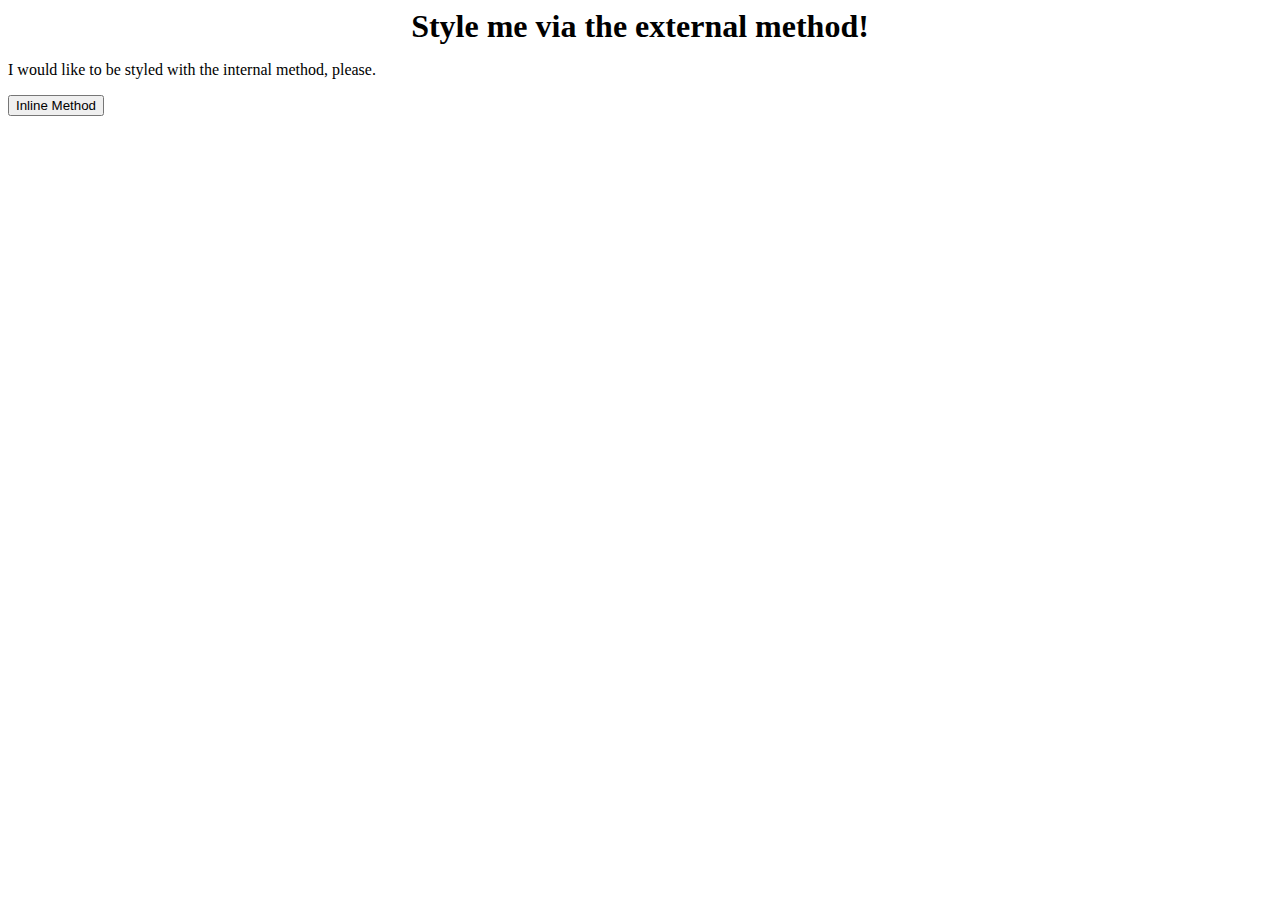
<file: foundations/intro-to-css/01-css-methods/index.html>
<!DOCTYPE html>
<html lang="en">
  <head>
    <link rel="stylesheet" href="style.css">
    <meta charset="UTF-8">
    <meta http-equiv="X-UA-Compatible" content="IE=edge">
    <meta name="viewport" content="width=device-width, initial-scale=1.0">
    <title>Methods for Adding CSS</title>
  </head>
  <body>
    <div>Style me via the external method!</div>
    <p>I would like to be styled with the internal method, please.</p>
    <button>Inline Method</button>
  </body>
</html>
</file>
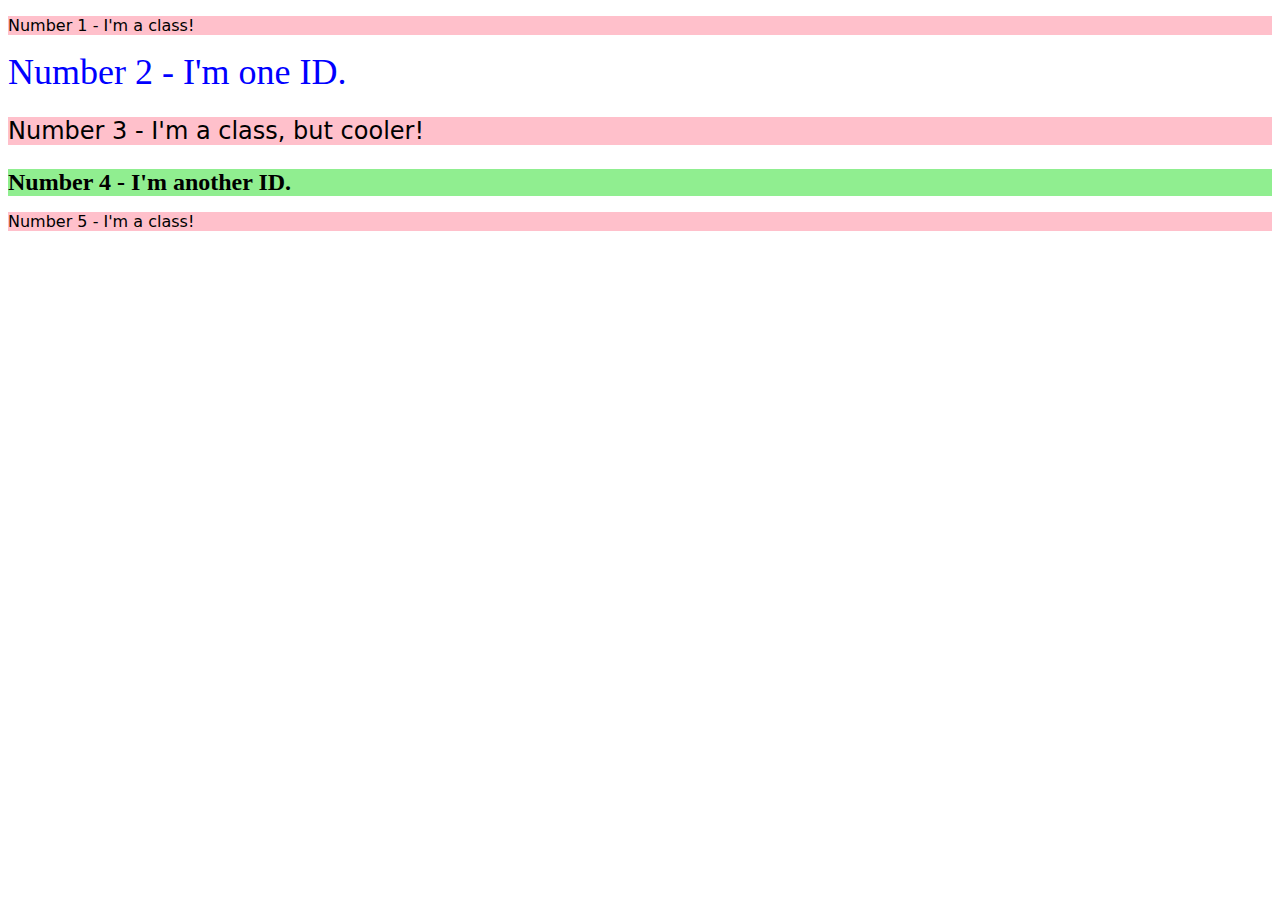
<file: foundations/intro-to-css/02-class-id-selectors/index.html>
<!DOCTYPE html>
<html lang="en">
  <head>
    <meta charset="UTF-8">
    <meta http-equiv="X-UA-Compatible" content="IE=edge">
    <meta name="viewport" content="width=device-width, initial-scale=1.0">
    <title>Class and ID Selectors</title>
    <link rel="stylesheet" href="style.css">
  </head>
  <body>
    <p class="odd">Number 1 - I'm a class!</p>
    <div id="firstid">Number 2 - I'm one ID.</div>
    <p class="cooler odd">Number 3 - I'm a class, but cooler!</p>
    <div id="anotherid">Number 4 - I'm another ID.</div>
    <p class="odd">Number 5 - I'm a class!</p>
  </body>
</html>
</file>
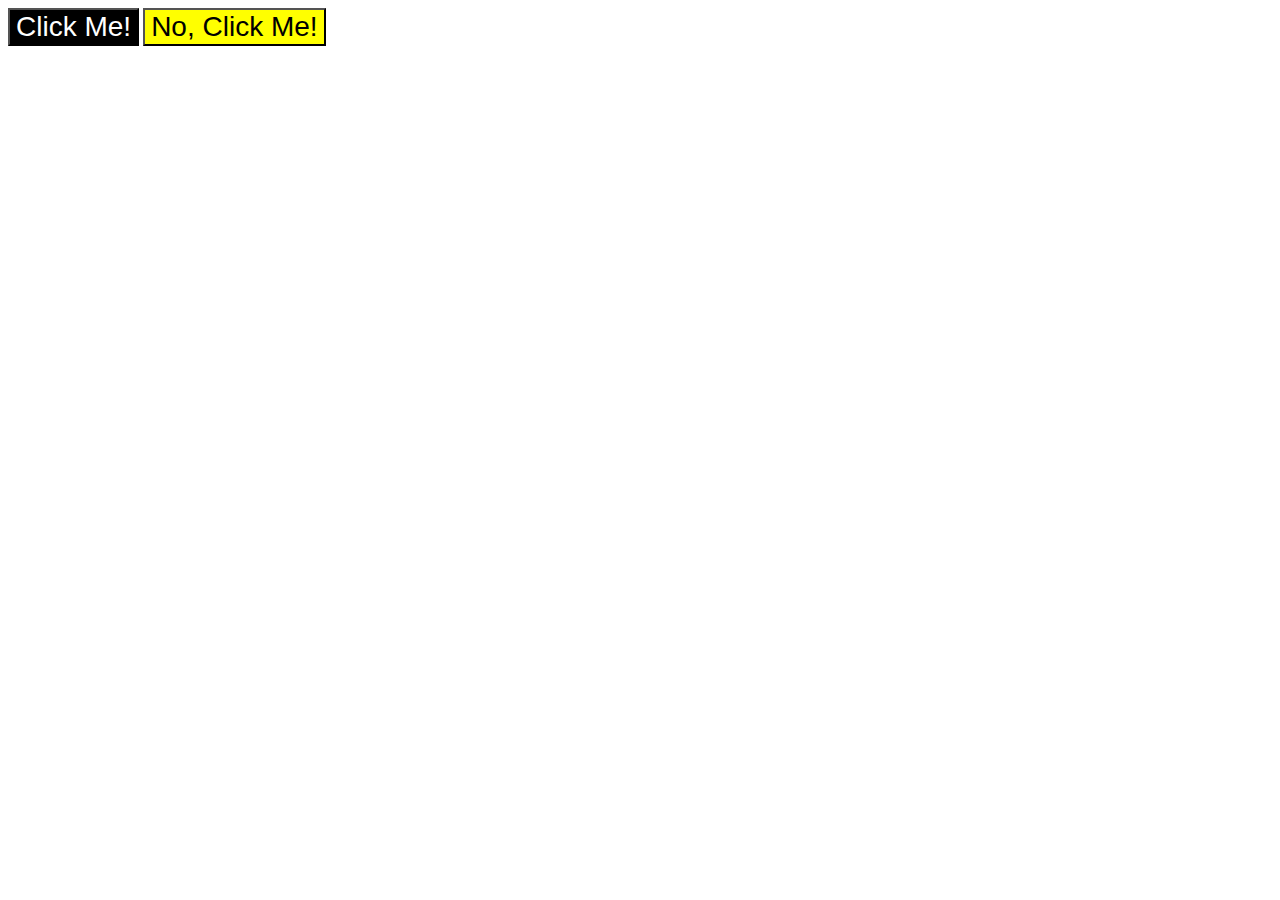
<file: foundations/intro-to-css/03-grouping-selectors/index.html>
<!DOCTYPE html>
<html lang="en">
  <head>
    <meta charset="UTF-8">
    <meta http-equiv="X-UA-Compatible" content="IE=edge">
    <meta name="viewport" content="width=device-width, initial-scale=1.0">
    <title>Grouping Selectors</title>
    <link rel="stylesheet" href="style.css">
  </head>
  <body>
    <button class="click-me">Click Me!</button>
    <button class="no-me">No, Click Me!</button>
  </body>
</html>
</file>
<file: foundations/intro-to-css/01-css-methods/style.css>
div {
    text-align: center;
    background-color: red
    color: white;
    font-weight: bold;
    font-size: 32px;
}
</file>
<file: foundations/intro-to-css/02-class-id-selectors/style.css>
.odd {
    background-color: pink;
    font-family: Verdana, dejaVu Sans, sans-serif;
}
.cooler {
    font-size: 24px;
}


#firstid {
    color: blue;
    font-size: 36px;
}

#anotherid {
    background-color: lightgreen;
    font-weight: bold;
    font-size: 24px;
}
</file>
<file: foundations/intro-to-css/03-grouping-selectors/style.css>
.click-me, .no-me {
    font-size: 28px;
    font-family: Helvetica, 'Times New Roman', sans-serif
}

.click-me {
    background-color: black;
    color: white;
}

.no-me {
background-color: yellow
}
</file>
